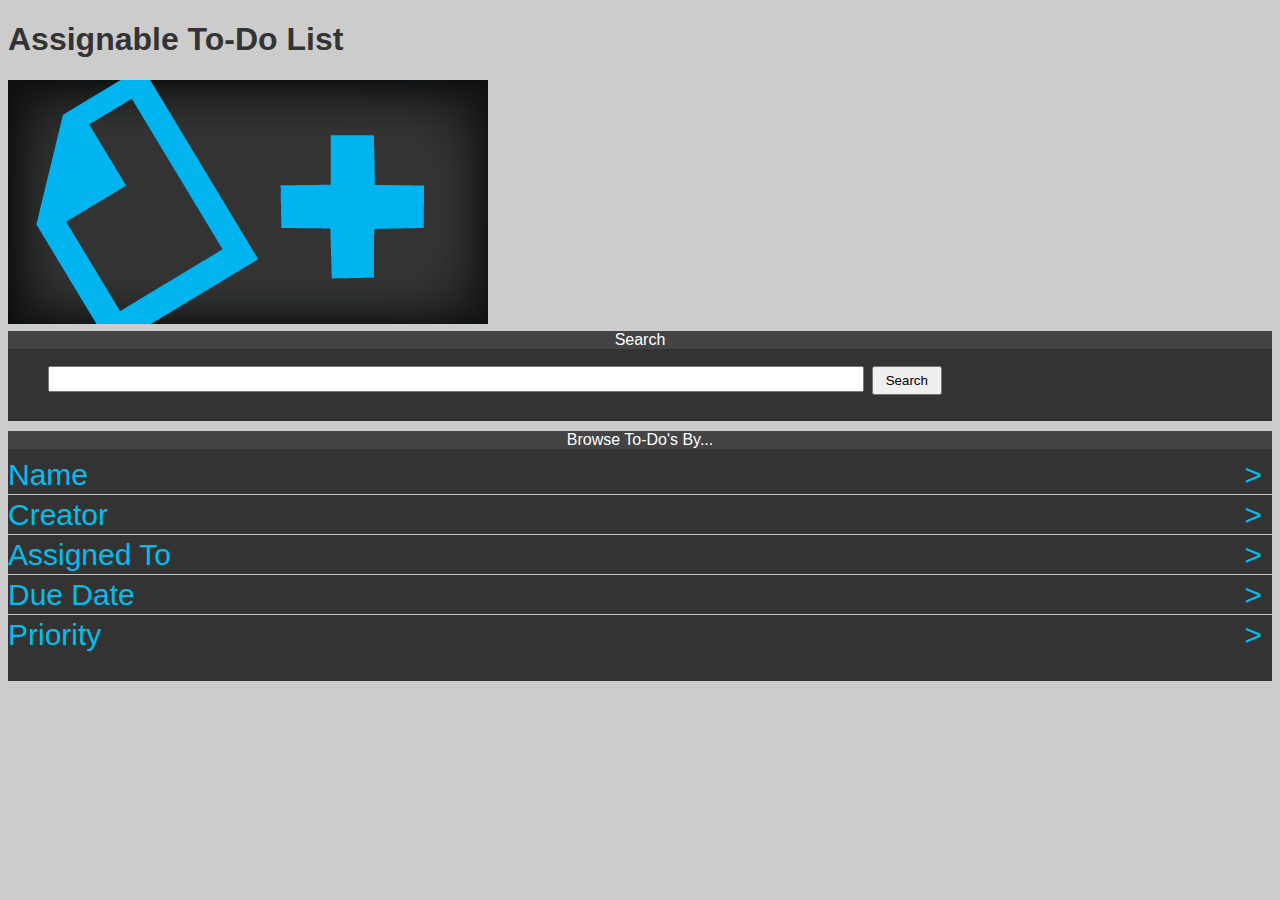
<file: Week 1/index.html>
<!DOCTYPE html>
<html>
    <head>
        <meta charset="utf-8" />
        <meta name="description" content="Our very first HTML5 document. How exciting!" />
        <meta name="keywords" content="html5, mobile development, Full Sail University" />
        <meta name="robots" content="index, follow" />
        <meta name="viewport" content="user-scalable=no, width=device-width" />
        <link href="css/style.css" rel="stylesheet" />
        <title>Assignable To-Do List</title>
    </head>
    <body>
        <h1>Assignable To-Do List</h1>
        <!--<p>A mobile app that stores to-do list items that can be re-assignable to others
        as it is worked on.</p>-->

        <a href="additem.html">
            <img src="img/feature.png" style="margin-bottom: 3px;" />
        </a><br />
        <div id="divSearch" class="divSection">
            <div id="divSearchHeader" class="divHeader">Search</div>
            <ul>
                <li>
                    <input type="text" style="width: 66%;" id="txtSearch" />&nbsp;
                    <input type="button" value="Search" style="width: 70px; height: 29px; top: 1px; position: relative;" />
                </li>
            </ul>
        </div>
        <div id="divBrowse" class="divSection">
            <div id="divBrowseHeader" class="divHeader">Browse To-Do's By...</div>
            <ul style="left: -40px; top: -10px; position: relative; width: 100%; position: relative;">
                <li id="liFirstItem">
                    <div>
                        <a href="404.html">Name</a><span><a href="404.html">></a></span>
                    </div>
                </li>
                <li>
                    <div>
                        <a href="404.html">Creator</a><span><a href="404.html">></a></span>
                    </div>
                </li>
                <li>
                    <div>
                        <a href="404.html">Assigned To</a><span><a href="404.html">></a></span>
                    </div>
                </li>
                <li>
                    <div>
                        <a href="404.html">Due Date</a><span><a href="404.html">></a></span>
                    </div>
                </li>
                <li id="liLastItem">
                    <div>
                        <a href="404.html">Priority</a><span><a href="404.html">></a></span>
                    </div>
                </li>
            </ul>
        </div>
    </body>
</html>
</file>
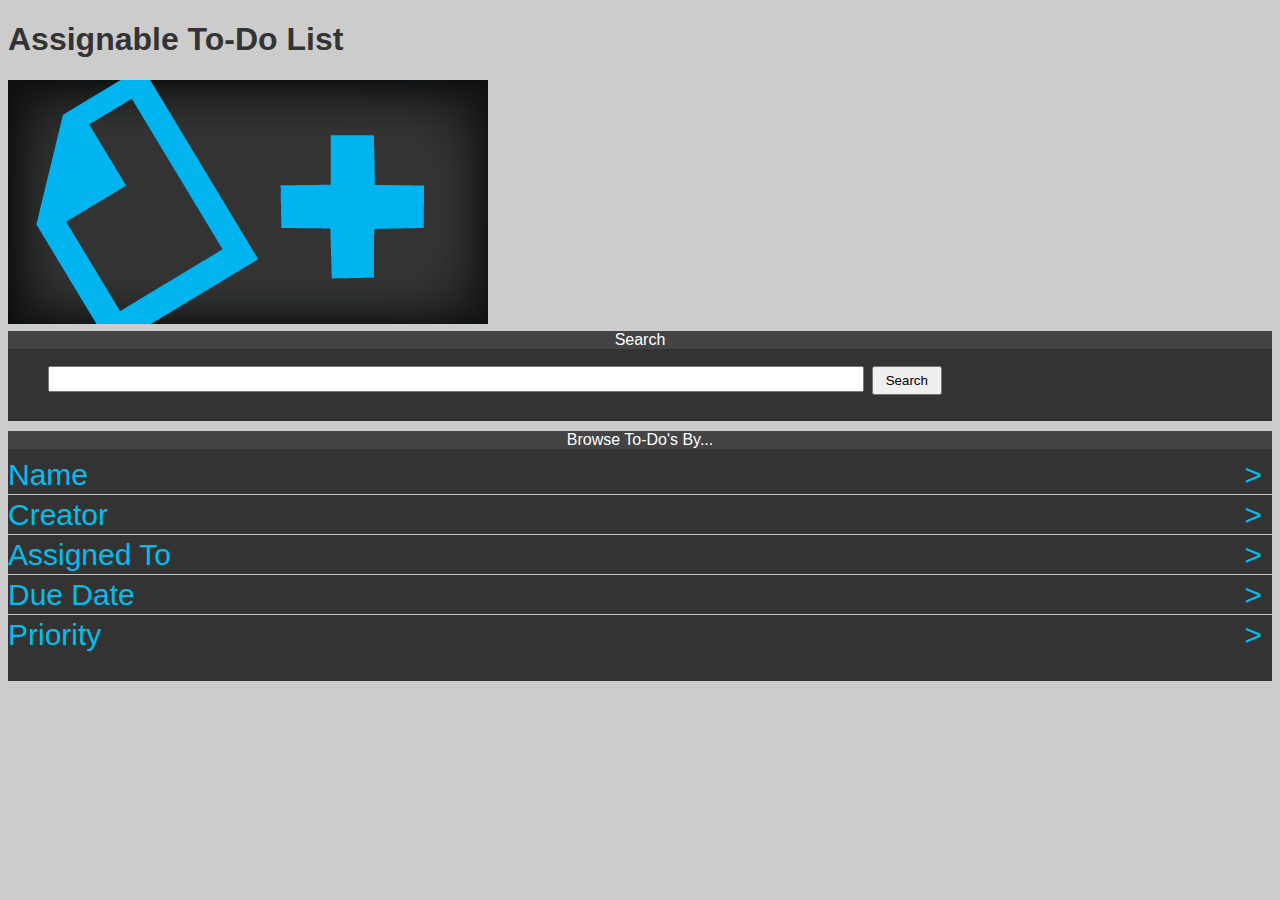
<file: Week 2/index.html>
<!DOCTYPE html>
<html>
    <head>
        <meta charset="utf-8" />
        <meta name="description" content="Our very first HTML5 document. How exciting!" />
        <meta name="keywords" content="html5, mobile development, Full Sail University" />
        <meta name="robots" content="index, follow" />
        <meta name="viewport" content="user-scalable=no, width=device-width" />
        <link href="css/style.css" rel="stylesheet" />
        <title>Assignable To-Do List</title>
    </head>
    <body>
        <h1>Assignable To-Do List</h1>
        <!--<p>A mobile app that stores to-do list items that can be re-assignable to others
        as it is worked on.</p>-->

        <a href="additem.html">
            <img src="img/feature.png" style="margin-bottom: 3px;" />
        </a><br />
        <div id="divSearch" class="divSection">
            <div id="divSearchHeader" class="divHeader">Search</div>
            <ul>
                <li>
                    <input type="text" style="width: 66%;" id="txtSearch" />&nbsp;
                    <input type="button" value="Search" style="width: 70px; height: 29px; top: 1px; position: relative;" />
                </li>
            </ul>
        </div>
        <div id="divBrowse" class="divSection">
            <div id="divBrowseHeader" class="divHeader">Browse To-Do's By...</div>
            <ul style="left: -40px; top: -10px; position: relative; width: 100%; position: relative;">
                <li id="liFirstItem">
                    <div>
                        <a href="404.html">Name</a><span><a href="404.html">></a></span>
                    </div>
                </li>
                <li>
                    <div>
                        <a href="404.html">Creator</a><span><a href="404.html">></a></span>
                    </div>
                </li>
                <li>
                    <div>
                        <a href="404.html">Assigned To</a><span><a href="404.html">></a></span>
                    </div>
                </li>
                <li>
                    <div>
                        <a href="404.html">Due Date</a><span><a href="404.html">></a></span>
                    </div>
                </li>
                <li id="liLastItem">
                    <div>
                        <a href="404.html">Priority</a><span><a href="404.html">></a></span>
                    </div>
                </li>
            </ul>
        </div>
    </body>
</html>
</file>
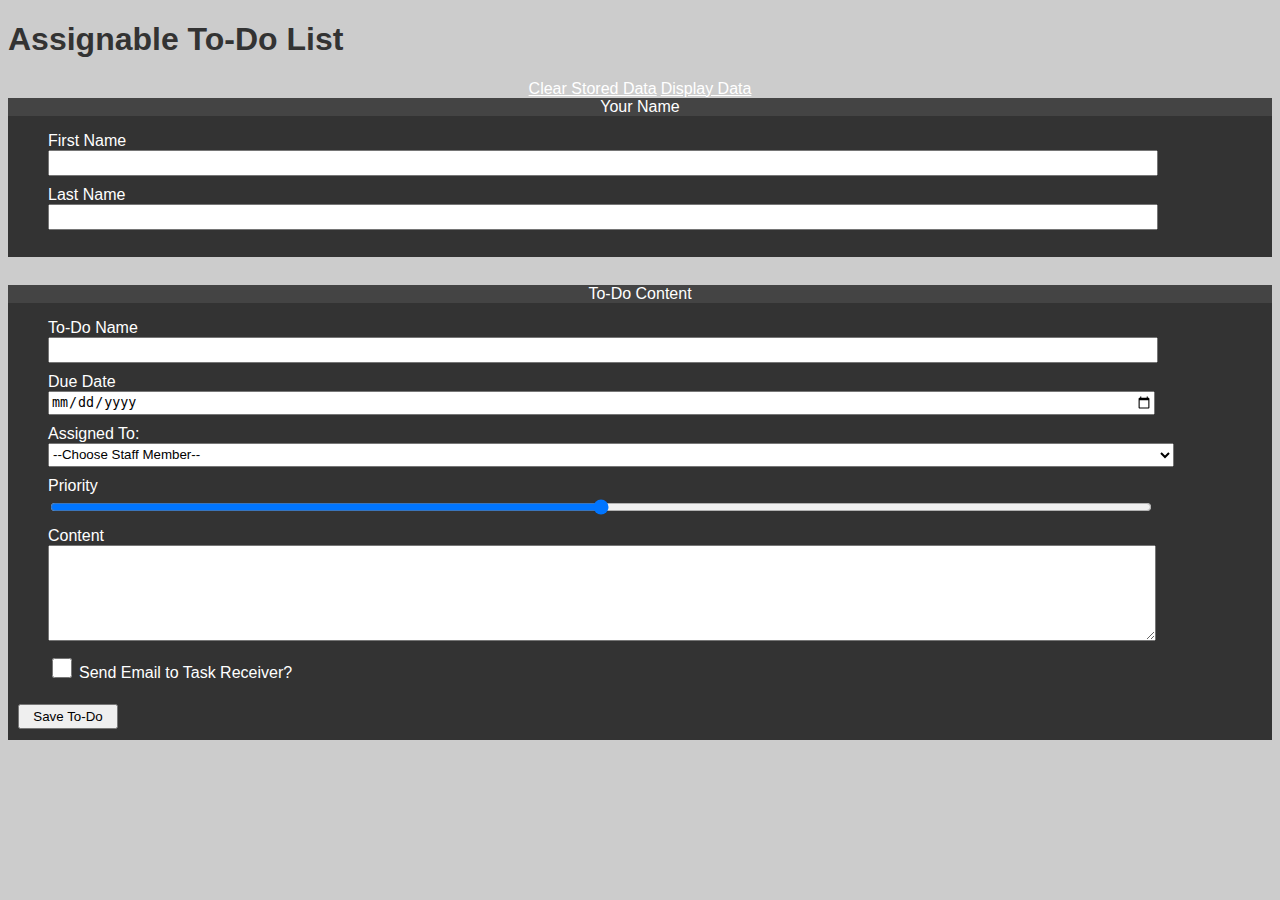
<file: Week 1/additem.html>
<!DOCTYPE html>
<html>
    <head>
        <meta charset="utf-8" />
        <meta name="description" content="Our very first HTML5 document. How exciting!" />
        <meta name="keywords" content="html5, mobile development, Full Sail University" />
        <meta name="robots" content="index, follow" />
        <meta name="viewport" content="user-scalable=no, width=device-width" />
        <link href="css/style.css" rel="stylesheet" />
        <title>Assignable To-Do List - Add</title>
    </head>
    <body>
        <h1>Assignable To-Do List</h1>

        <ul id="errorList"></ul>

        <div id="divLinks">
            <a href="#" id="linkClearData">Clear Stored Data</a>
            <a href="#" id="linkDisplayData">Display Data</a>
            <a href="additem.html" id="linkAddNew" style="display: none;">Add New To-Do</a>
        </div>
        <form action="#" method="post" id="toDoForm">
            <div id="divYourName" class="divSection">
                <div id="divYourNameHeader" class="divHeader">Your Name</div>
                <ul>
                    <li>
                        <label for="firstname">First Name </label><br />
                        <input type="text" id="firstname" />
                    </li>
                    <li>
                        <label for="lastname">Last Name </label><br />
                        <input type="text" id="lastname" />
                    </li>
                </ul>
            </div>
            <br />
            <div id="div1" class="divSection">
                <div id="div2" class="divHeader">To-Do Content</div>
                <ul>
                    <li>
                        <label for="toDoName">To-Do Name </label><br />
                        <input type="text" id="toDoName" />
                    </li>
                    <li>
                        <label for="dtDue">Due Date</label><br />
                        <input type="date" id="dtDue" />
                    </li>
                    <li id="select">
                        <label for="assignedto">Assigned To: </label><br />
                    </li>
                    <li>
                        <label for="rngPriority">Priority</label><br />
                        <input type="range" id="rngPriority" />
                    </li>
                    <li>
                        <label for="txtContent">Content</label><br /><textarea id="txtContent"></textarea>
                    </li>
                    <li>
                        <input type="checkbox" id="chkEmailAssignee" value="Yes" />
                        <label for="chkEmailAssignee">Send Email to Task Receiver?</label>
                    </li>
                    <li>
                        <input type="hidden" value="external" />
                    </li>
                </ul>
                <input type="button" id="btnSubmit" value="Save To-Do" />
            </div>
        </form>
        <script src="js/json.js" type="text/javascript"></script>
        <script src="js/main.js" type="text/javascript"></script>
    </body>
</html>
</file>
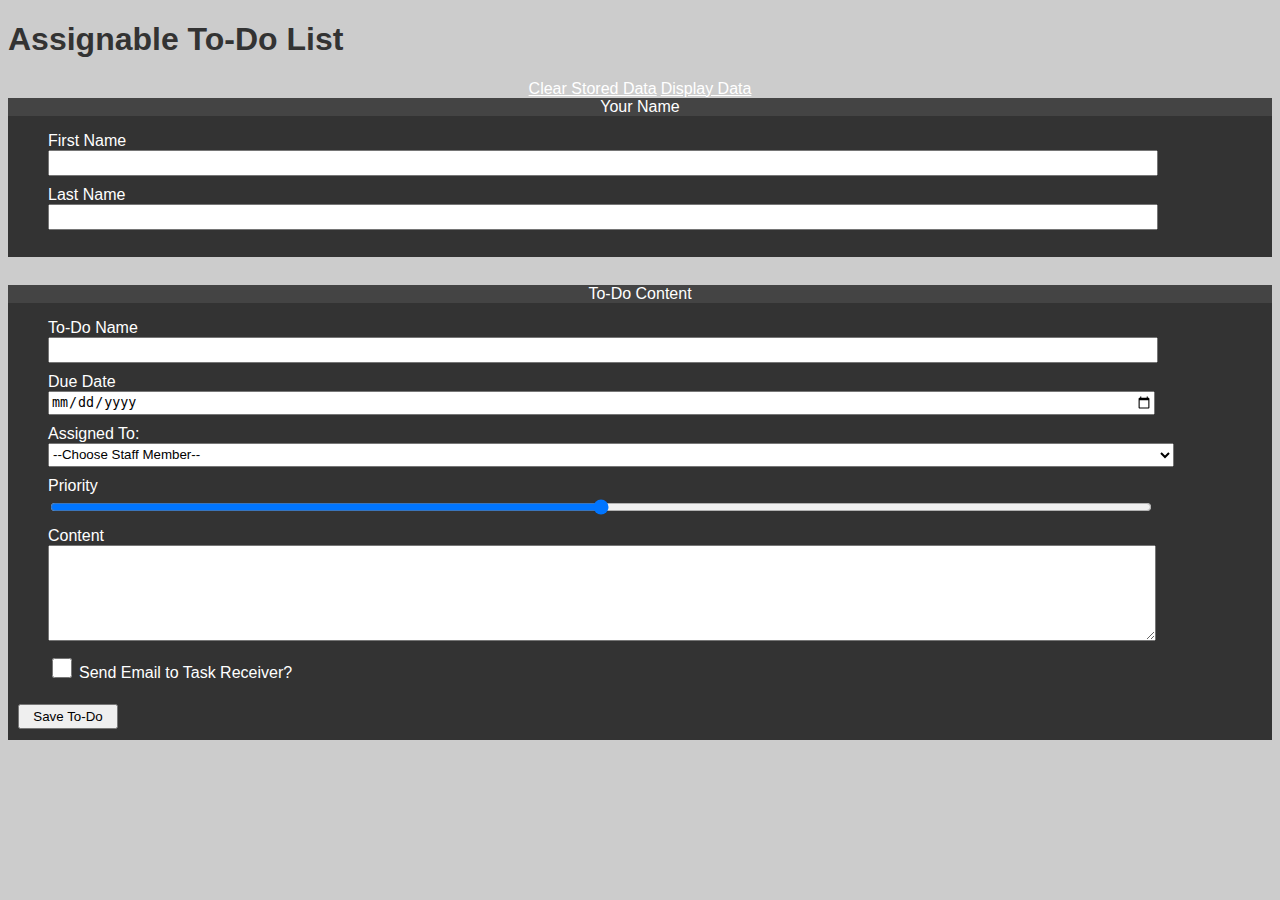
<file: Week 2/additem.html>
<!DOCTYPE html>
<html>
    <head>
        <meta charset="utf-8" />
        <meta name="description" content="Our very first HTML5 document. How exciting!" />
        <meta name="keywords" content="html5, mobile development, Full Sail University" />
        <meta name="robots" content="index, follow" />
        <meta name="viewport" content="user-scalable=no, width=device-width" />
        <link href="css/style.css" rel="stylesheet" />
        <title>Assignable To-Do List - Add</title>
    </head>
    <body>
        <h1>Assignable To-Do List</h1>

        <ul id="errorList"></ul>

        <div id="divLinks">
            <a href="#" id="linkClearData">Clear Stored Data</a>
            <a href="#" id="linkDisplayData">Display Data</a>
            <a href="additem.html" id="linkAddNew" style="display: none;">Add New To-Do</a>
        </div>
        <form action="#" method="post" id="toDoForm">
            <div id="divYourName" class="divSection">
                <div id="divYourNameHeader" class="divHeader">Your Name</div>
                <ul>
                    <li>
                        <label for="firstname">First Name </label><br />
                        <input type="text" id="firstname" />
                    </li>
                    <li>
                        <label for="lastname">Last Name </label><br />
                        <input type="text" id="lastname" />
                    </li>
                </ul>
            </div>
            <br />
            <div id="div1" class="divSection">
                <div id="div2" class="divHeader">To-Do Content</div>
                <ul>
                    <li>
                        <label for="toDoName">To-Do Name </label><br />
                        <input type="text" id="toDoName" />
                    </li>
                    <li>
                        <label for="dtDue">Due Date</label><br />
                        <input type="date" id="dtDue" />
                    </li>
                    <li id="select">
                        <label for="assignedto">Assigned To: </label><br />
                    </li>
                    <li>
                        <label for="rngPriority">Priority</label><br />
                        <input type="range" id="rngPriority" />
                    </li>
                    <li>
                        <label for="txtContent">Content</label><br /><textarea id="txtContent"></textarea>
                    </li>
                    <li>
                        <input type="checkbox" id="chkEmailAssignee" value="Yes" />
                        <label for="chkEmailAssignee">Send Email to Task Receiver?</label>
                    </li>
                    <li>
                        <input type="hidden" value="external" />
                    </li>
                </ul>
                <input type="button" id="btnSubmit" value="Save To-Do" />
            </div>
        </form>
        <script src="js/json.js" type="text/javascript"></script>
        <script src="js/main.js" type="text/javascript"></script>
    </body>
</html>
</file>
<file: Week 1/css/style.css>
﻿body {
     	
    background-color: #cccccc;
    color: #ffffff;
    background-repeat: no-repeat;
}

h1 {
    color: #333333;
    font-family: Arial, sans-serif;
    font-weight: bold;
}

a {
    color: #ffffff;
    text-decoration: underline;
    font-family: Arial, sans-serif;
}

#chkEmailAssignee {
    width: 20px !important;
}

#divLinks {
    text-align: center;
}

ul {
    list-style-type: none;
}

select {
    width: 92%;
    height: 24px;
    margin-bottom: 10px;
}

textarea {
    width: 90%;
    margin-bottom: 10px;
    height: 90px;
    max-height: 200px;
}

label {
    font-family: Arial, sans-serif;
}

input {
    width: 90%;
    margin-bottom: 10px;
    height: 20px;
}

#chkEmailAssignee {
    left: 10px;
}

#btnSubmit {
    width: 100px !important;
    margin-left: 10px;
    height: 25px !important;
}

.divSection {
    background-color: #333333;
    padding-top: 0px;
    padding-bottom: 1px;
    margin-bottom: 10px;
}

.sectionHeader {
    position: relative;
    top: 8px;
    color: #333333;
    font-size: 30px;
    font-family: Arial, sans-serif;
    font-weight: bold;
}

.divHeader {
    background-color: #444444;
    padding-top: 0px;
    padding-bottom: 0px;
    margin-bottom: 0px;
    text-align: center;
    font-family: Arial, sans-serif;
}

#divBrowse ul li {
    color: #00bfef;
    font-size: 30px;
    font-family: Arial;
    padding-top: 3px;
    padding-bottom: 2px;
    border-bottom: 1px solid #C5C5C5;
}

#divBrowse ul li a {
    color: #00bfef;
    font-size: 30px;
    font-family: Arial;
    text-decoration: none;
}

#divBrowse ul li span {
    float: right; 
    right: 10px; 
    position: relative;
}

#liFirstItem {
    color: #00bfef;
    font-size: 30px;
    font-family: Arial;
    padding-bottom: 2px;
    /*border-top: 1px solid #C5C5C5;*/
}

#liLastItem {
    color: #00bfef;
    font-size: 30px;
    font-family: Arial;
    padding-bottom: -5px !important;
    border-bottom: 0px !important;
}
</file>
<file: Week 2/css/style.css>
﻿body {
     	
    background-color: #cccccc;
    color: #ffffff;
    background-repeat: no-repeat;
}

h1 {
    color: #333333;
    font-family: Arial, sans-serif;
    font-weight: bold;
}

a {
    color: #ffffff;
    text-decoration: underline;
    font-family: Arial, sans-serif;
}

#chkEmailAssignee {
    width: 20px !important;
}

#divLinks {
    text-align: center;
}

ul {
    list-style-type: none;
}

select {
    width: 92%;
    height: 24px;
    margin-bottom: 10px;
}

textarea {
    width: 90%;
    margin-bottom: 10px;
    height: 90px;
    max-height: 200px;
}

label {
    font-family: Arial, sans-serif;
}

input {
    width: 90%;
    margin-bottom: 10px;
    height: 20px;
}

#chkEmailAssignee {
    left: 10px;
}

#btnSubmit {
    width: 100px !important;
    margin-left: 10px;
    height: 25px !important;
}

.divSection {
    background-color: #333333;
    padding-top: 0px;
    padding-bottom: 1px;
    margin-bottom: 10px;
}

.sectionHeader {
    position: relative;
    top: 8px;
    color: #333333;
    font-size: 30px;
    font-family: Arial, sans-serif;
    font-weight: bold;
}

.divHeader {
    background-color: #444444;
    padding-top: 0px;
    padding-bottom: 0px;
    margin-bottom: 0px;
    text-align: center;
    font-family: Arial, sans-serif;
}

#divBrowse ul li {
    color: #00bfef;
    font-size: 30px;
    font-family: Arial;
    padding-top: 3px;
    padding-bottom: 2px;
    border-bottom: 1px solid #C5C5C5;
}

#divBrowse ul li a {
    color: #00bfef;
    font-size: 30px;
    font-family: Arial;
    text-decoration: none;
}

#divBrowse ul li span {
    float: right; 
    right: 10px; 
    position: relative;
}

#liFirstItem {
    color: #00bfef;
    font-size: 30px;
    font-family: Arial;
    padding-bottom: 2px;
    /*border-top: 1px solid #C5C5C5;*/
}

#liLastItem {
    color: #00bfef;
    font-size: 30px;
    font-family: Arial;
    padding-bottom: -5px !important;
    border-bottom: 0px !important;
}
</file>
